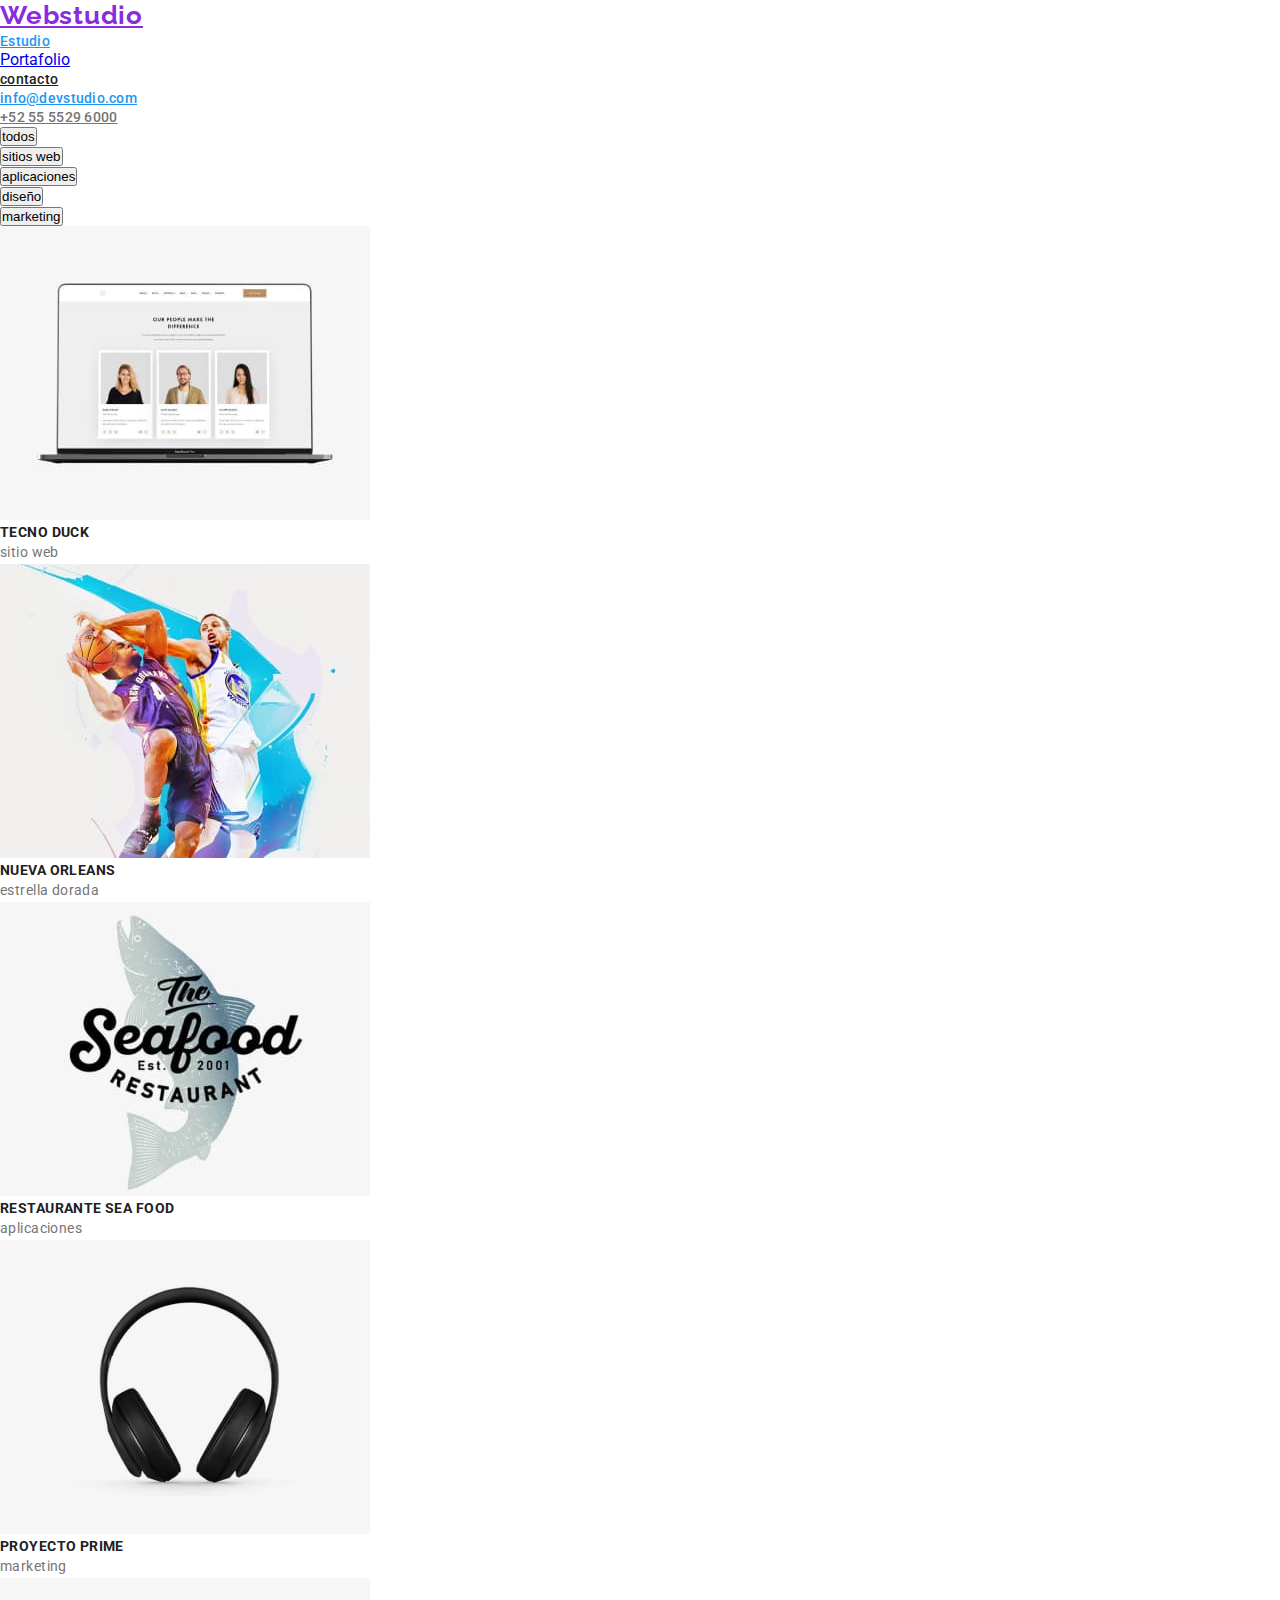
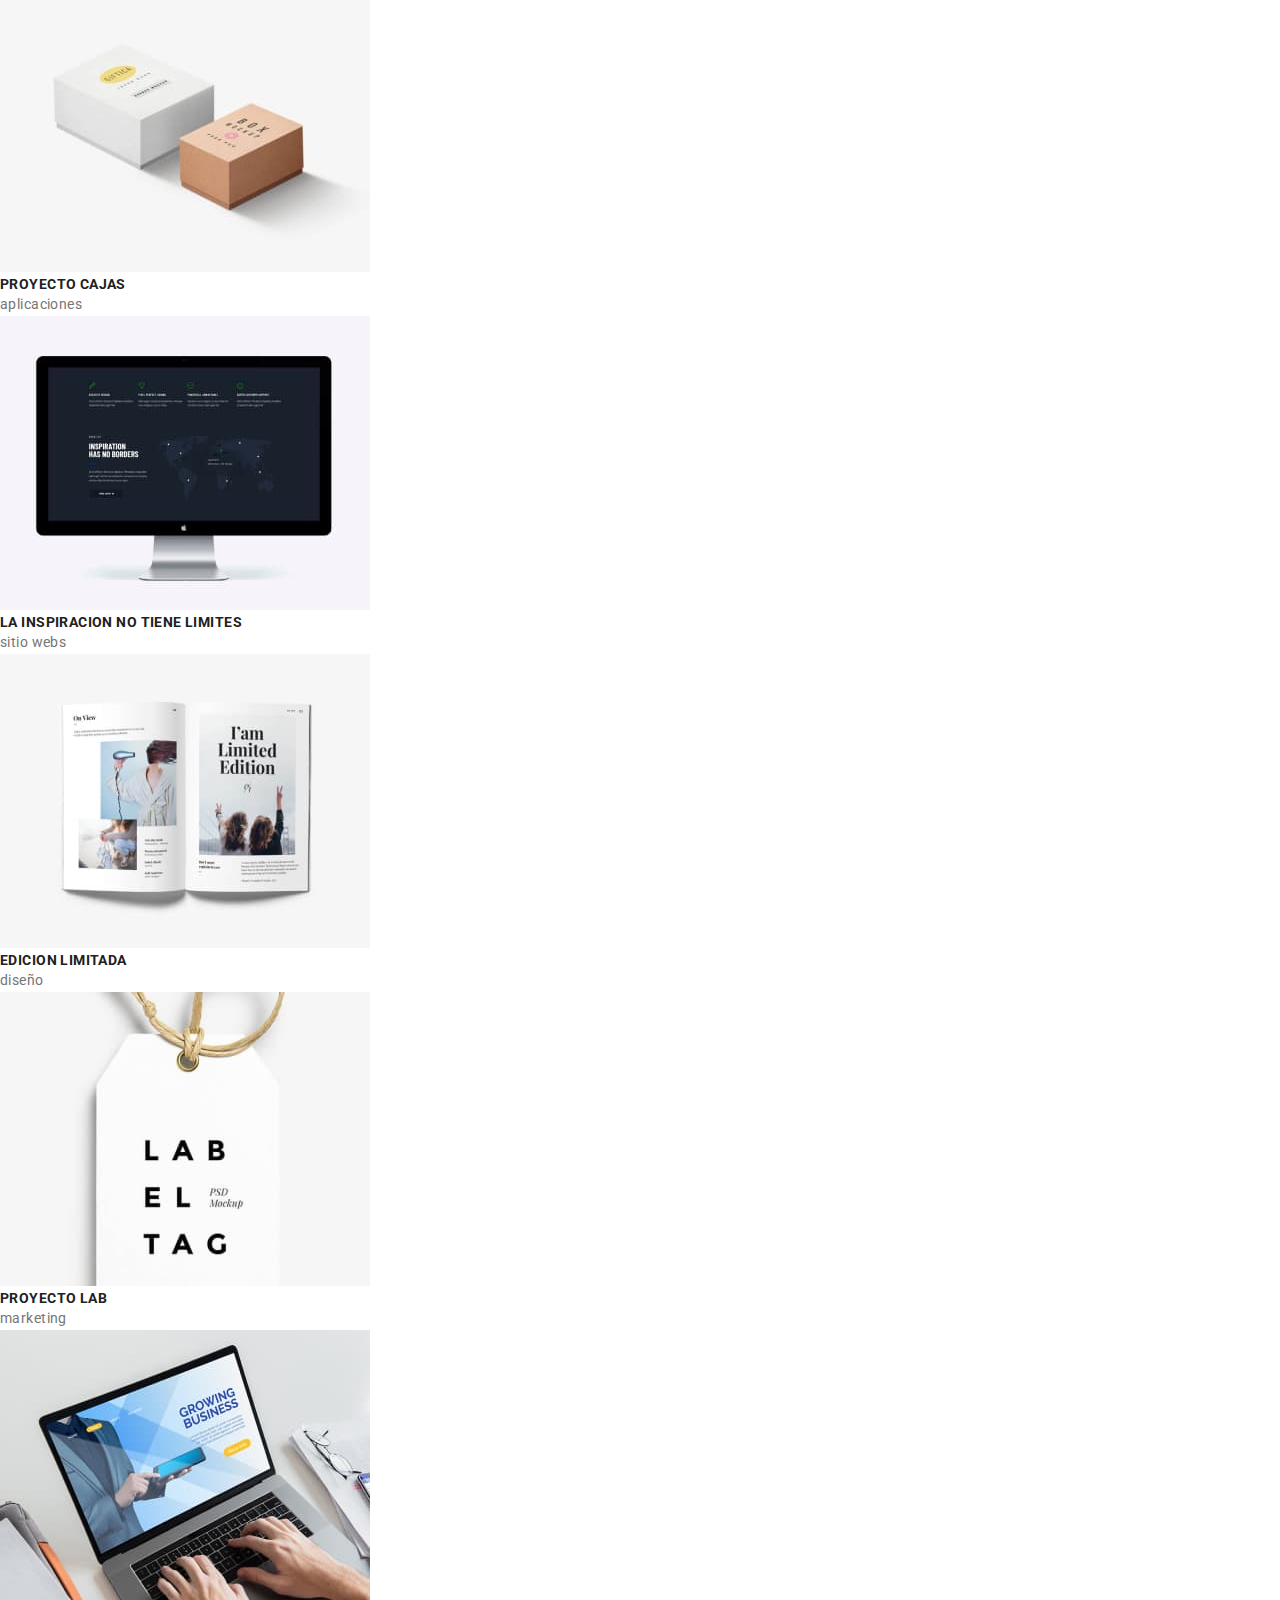
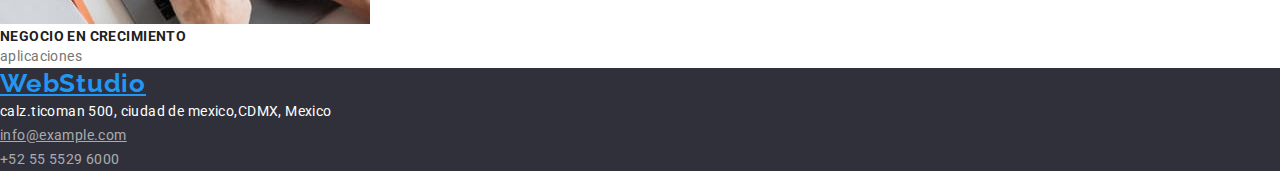
<file: portafolio.html>
<!DOCTYPE html>
<html lang="en">

<head>
    <meta charset="UTF-8">
    <meta http-equiv="X-UA-Compatible" content="IE=edge">
    <meta name="viewport" content="width=device-width, initial-scale=1.0">
    <title>WebStudio</title>
    <link rel="stylesheet" href="./css/style.css"> 
</head>

<body>
    <header class="page header">
        <nav class="nav1">
            <a class="logo" href="index.html">Webstudio</a>
            <ul>
                <li><a class="link1" href="index.html">Estudio</a></li>
                <li><a class="link2" href="#">Portafolio</a></li>
                <li><a class="link3" href="#">contacto</a></li>
            </ul>
        </nav>
 
    <ul>
        <li><a href="#" class="adress1">info@devstudio.com</a></li>
        <li><a href="#" class="number1">+52 55 5529 6000</a></li>
    </ul>
    </header>

        <main>
            <div class="section4">
                <ul class="list2">
                    <li><button type="button" class="button-2">todos</button></li>
                    <li><button type="button" class="button-2">sitios web</button></li>
                    <li><button type="button" class="button-2">aplicaciones</button></li>
                    <li><button type="button" class="button-2">diseño</button></li>
                    <li><button type="button" class="button-2">marketing</button></li>
                </ul>
                
            </div>

                <div class="section5">
                    <ul>
                        <li class="card5">
                            <img src="./images/imagen8.jpg" alt="photo8" width="370">
                            <h3>tecno duck</h3>
                            <p> sitio web</p>
                        </li>
                        <li class="card5">
                            <img src="./images/imagen9.jpg" alt="photo9" width="370">
                            <h3>nueva orleans</h3>
                            <p> estrella dorada</p>
                        </li>
                        <li class="card5">
                            <img src="./images/imagen10.jpg" alt="photo10" width="370">
                            <h3>restaurante sea food</h3>
                            <p> aplicaciones</p>
                        </li>
                        <li class="card5">
                            <img src="./images/imagen11.jpg" alt="photo11" width="370">
                            <h3>proyecto prime</h3>
                            <p> marketing</p>
                        </li>
                        <li class="card5">
                            <img src="./images/imagen12.jpg" alt="photo12" width="370">
                            <h3>proyecto cajas</h3>
                            <p> aplicaciones</p>
                        </li>
                        <li class="card5">
                            <img src="./images/imagen13.jpg" alt="photo13" width="370">
                            <h3>la inspiracion no tiene limites</h3>
                            <p> sitio webs</p>
                        </li>
                        <li class="card5">
                            <img src="./images/imagen14.jpg" alt="photo14" width="370">
                            <h3>edicion limitada</h3>
                            <p>diseño</p>
                        </li>
                        <li class="card5">
                            <img src="./images/imagen15.jpg" alt="photo15" width="370">
                            <h3>proyecto lab</h3>
                            <p> marketing</p>
                        </li>
                        <li class="card5">
                            <img src="./images/imagen16.jpg" alt="photo16" width="370">
                            <h3>negocio en crecimiento</h3>
                            <p> aplicaciones</p>
                        </li>

                    </ul>

                </div>
        </main>
        <footer>
            <div class="footer1">
                <address>
                    <ul>
                        <li> <a class="contact" href="./index.html">WebStudio</a></li>
                        <li class="adress4">calz.ticoman 500, ciudad de mexico,CDMX, Mexico</li>
                        <li><a class="adress2" href="/info@example.com">info@example.com</a></li>
                        <li class="number2">+52 55 5529 6000</li>
                    </ul>
                </address>
            </div>
        </footer>
</body>

</html>
</file>
<file: css/style.css>
@import url('https://fonts.googleapis.com/css2?family=Raleway:wght@700&display=swap');
@import url('https://fonts.googleapis.com/css2?family=Roboto:ital,wght@1,400;1,500;1,700;1,900&display=swap');



* {
    margin: 0;
    padding: 0;
    box-sizing: border-box;
    }
    body {
        font-family:'Roboto', 'raleway', sans-serif;
        color: #2F303A;
       
    }

    .logo {
        /* Estudio Web */
        

            font-family: 'Raleway';
            font-style: normal;
            font-weight: 700;
            font-size: 26px;
            line-height: 31px;
            /* identical to box height */
        
            text-align: right;
            letter-spacing: 0.03em;
        
            color: #2196F3;
    }



.link1 {
    /* Estudio */
    
    
    
        font-family: 'Roboto';
        font-style: normal;
        font-weight: 500;
        font-size: 14px;
        line-height: 16px;
        letter-spacing: 0.02em;
    
        color: #2196F3;
}

.link2: {
    /* Portafolio */
   
    
        font-family: 'Roboto';
        font-style: normal;
        font-weight: 500;
        font-size: 14px;
        line-height: 16px;
        letter-spacing: 0.02em;
    
        color: #212121;
}

.link3 {
    /* Сontactos */
    

    
        font-family: 'Roboto';
        font-style: normal;
        font-weight: 500;
        font-size: 14px;
        line-height: 16px;
        letter-spacing: 0.02em;
    
        color: #212121;
}

.adress1 {
    /* info@devstudio.com */
    
  
    
        font-family: 'Roboto';
        font-style: normal;
        font-weight: 500;
        font-size: 14px;
        line-height: 16px;
        letter-spacing: 0.02em;
    
        color: #2196F3;
}

.number1 {
 
        font-family: 'Roboto';
        font-style: normal;
        font-weight: 500;
        font-size: 14px;
        line-height: 16px;
        letter-spacing: 0.02em;
    
        color: #757575;
}

h1 {
    /* SOLUCIONES EFICACES PARA SU NEGOCIO */
    
    
   
        font-family: 'Roboto';
        font-style: normal;
        font-weight: 900;
        font-size: 44px;
        line-height: 60px;
        /* or 136% */
    
        text-align: center;
        letter-spacing: 0.06em;
        text-transform: uppercase;
    
        color: #FFFFFF;
}

.background1 {
    /* Bg */
    
 
    
        background: #2F303A;
}



.button {
    /* Frame 1 */
    
    
        /* Auto layout */
    
     
        cursor: pointer;
        background: #2196F3;
        box-shadow: 0px 4px 4px rgba(0, 0, 0, 0.15);
        border-radius: 4px;
}

.button-primary {
/* Solicite nuestro servicio */


    
    font-family: 'Roboto';
    font-style: normal;
    font-weight: 700;
    font-size: 16px;
    line-height: 30px;
    /* identical to box height, or 188% */


    color: #FFFFFF;
}

a:hover {
   color:blueviolet;  
}

h3{
    font-family: 'Roboto';
        font-style: normal;
        font-weight: 700;
        font-size: 14px;
        line-height: 16px;
        letter-spacing: 0.03em;
        text-transform: uppercase;
    
        color: #212121;
}
p {
font-family: 'Roboto';
    font-style: normal;
    font-weight: 400;
    font-size: 14px;
    line-height: 24px;
    /* or 171% */

    letter-spacing: 0.03em;

    color: #757575;
}

 
.description {
    text-align: left;
}



.section2 {
    display:flex;
    justify-content:space-around;

}

.subtitle2 {
 
    
        font-family: 'Roboto';
        font-style: normal;
        font-weight: 700;
        font-size: 36px;
        line-height: 42px;
        text-align: center;
        letter-spacing: 0.03em;
}


.section3 {
    /* Sección bg */
    
    
    
    
        background: #F5F4FA;
}

.subtitle3 {
    /* Nuestro Equipo */
    
    
    
        font-family: 'Roboto';
        font-style: normal;
        font-weight: 700;
        font-size: 36px;
        line-height: 42px;
        text-align: center;
        letter-spacing: 0.03em;
    
        color: #212121;
}

.card1 {
    /* tarjeta bg */
    
    
  
    
        background: #FFFFFF;
        /* material shadow v1 */
    
        box-shadow: 0px 1px 3px rgba(0, 0, 0, 0.12), 0px 1px 1px rgba(0, 0, 0, 0.14), 0px 2px 1px rgba(0, 0, 0, 0.2);
        border-radius: 0px 0px 4px 4px;
}

.card2 {
/* tarjeta bg */



    background: #FFFFFF;
    /* material shadow v1 */

    box-shadow: 0px 1px 3px rgba(0, 0, 0, 0.12), 0px 1px 1px rgba(0, 0, 0, 0.14), 0px 2px 1px rgba(0, 0, 0, 0.2);
    border-radius: 0px 0px 4px 4px;
}

.card3 {
    /* tarjeta bg */

    
        background: #FFFFFF;
        /* material shadow v1 */
    
        box-shadow: 0px 1px 3px rgba(0, 0, 0, 0.12), 0px 1px 1px rgba(0, 0, 0, 0.14), 0px 2px 1px rgba(0, 0, 0, 0.2);
        border-radius: 0px 0px 4px 4px;
}

.card4 {
    /* tarjeta bg */
    
  
    
        background: #FFFFFF;
        /* material shadow v1 */
    
        box-shadow: 0px 1px 3px rgba(0, 0, 0, 0.12), 0px 1px 1px rgba(0, 0, 0, 0.14), 0px 2px 1px rgba(0, 0, 0, 0.2);
        border-radius: 0px 0px 4px 4px;
}

footer {
    /* Pie de página bg */

        background: #2F303A;
}

.contact {
    /* Estudio Web */
    
    
    
        font-family: 'Raleway';
        font-style: normal;
        font-weight: 700;
        font-size: 26px;
        line-height: 31px;
        /* identical to box height */
    
        letter-spacing: 0.03em;
    
        color: #2196F3;
}

.adress2 {
    /* info@example.com */
    
    
   
    
        font-family: 'Roboto';
        font-style: normal;
        font-weight: 400;
        font-size: 14px;
        line-height: 24px;
        /* or 171% */
    
        letter-spacing: 0.03em;
    
        color: rgba(255, 255, 255, 0.6);
}

.adress4 {

    
        font-family: 'Roboto';
        font-style: normal;
        font-weight: 400;
        font-size: 14px;
        line-height: 24px;
        /* or 171% */
    
        letter-spacing: 0.03em;
    
        color: #FFFFFF;
}

.number2 {
 
    
        font-family: 'Roboto';
        font-style: normal;
        font-weight: 400;
        font-size: 14px;
        line-height: 24px;
        /* or 171% */
    
        letter-spacing: 0.03em;
    
        color: rgba(255, 255, 255, 0.6);
}

.button2 {
        font-family: 'Roboto';
        font-style: normal;
        font-weight: 500;
        font-size: 16px;
        line-height: 26px;
        /* identical to box height, or 162% */
        cursor: pointer;
        text-align: center;
        letter-spacing: 0.03em;
    
        color: #FFFFFF;
}
</file>
